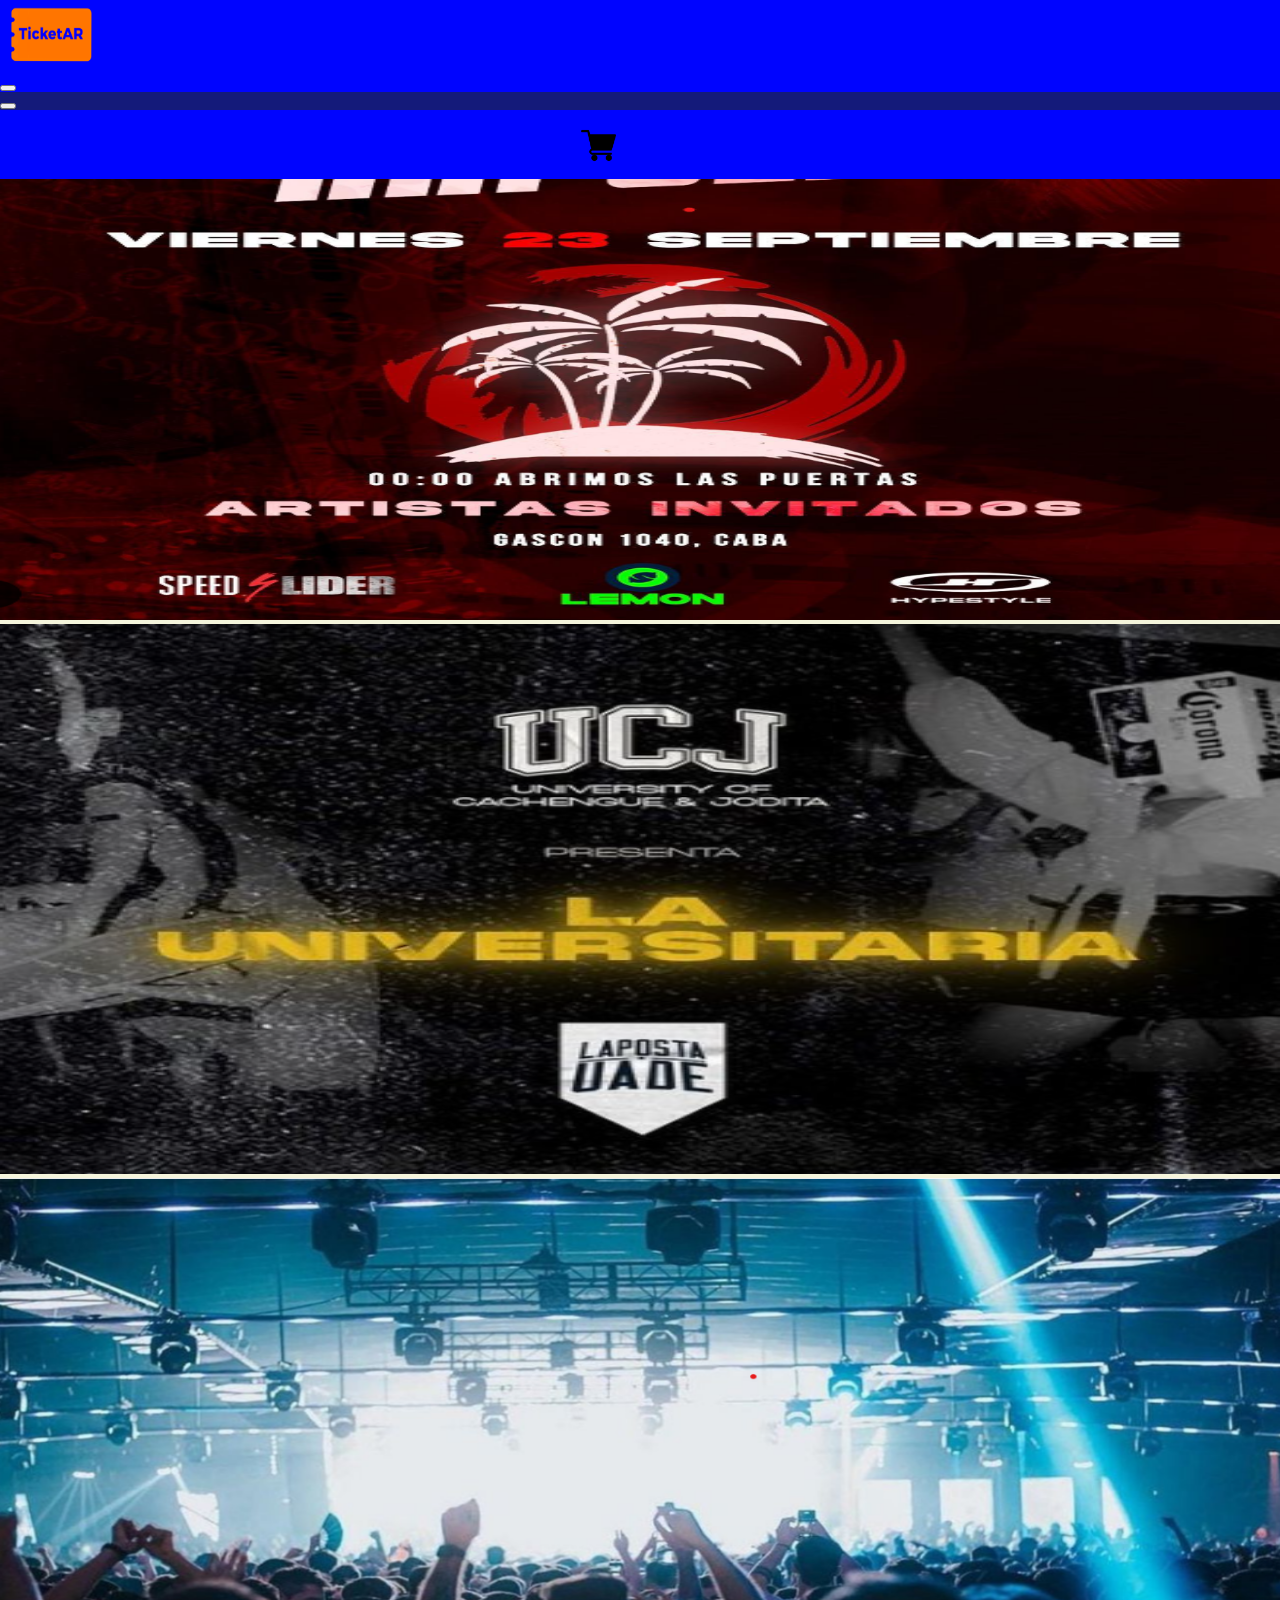
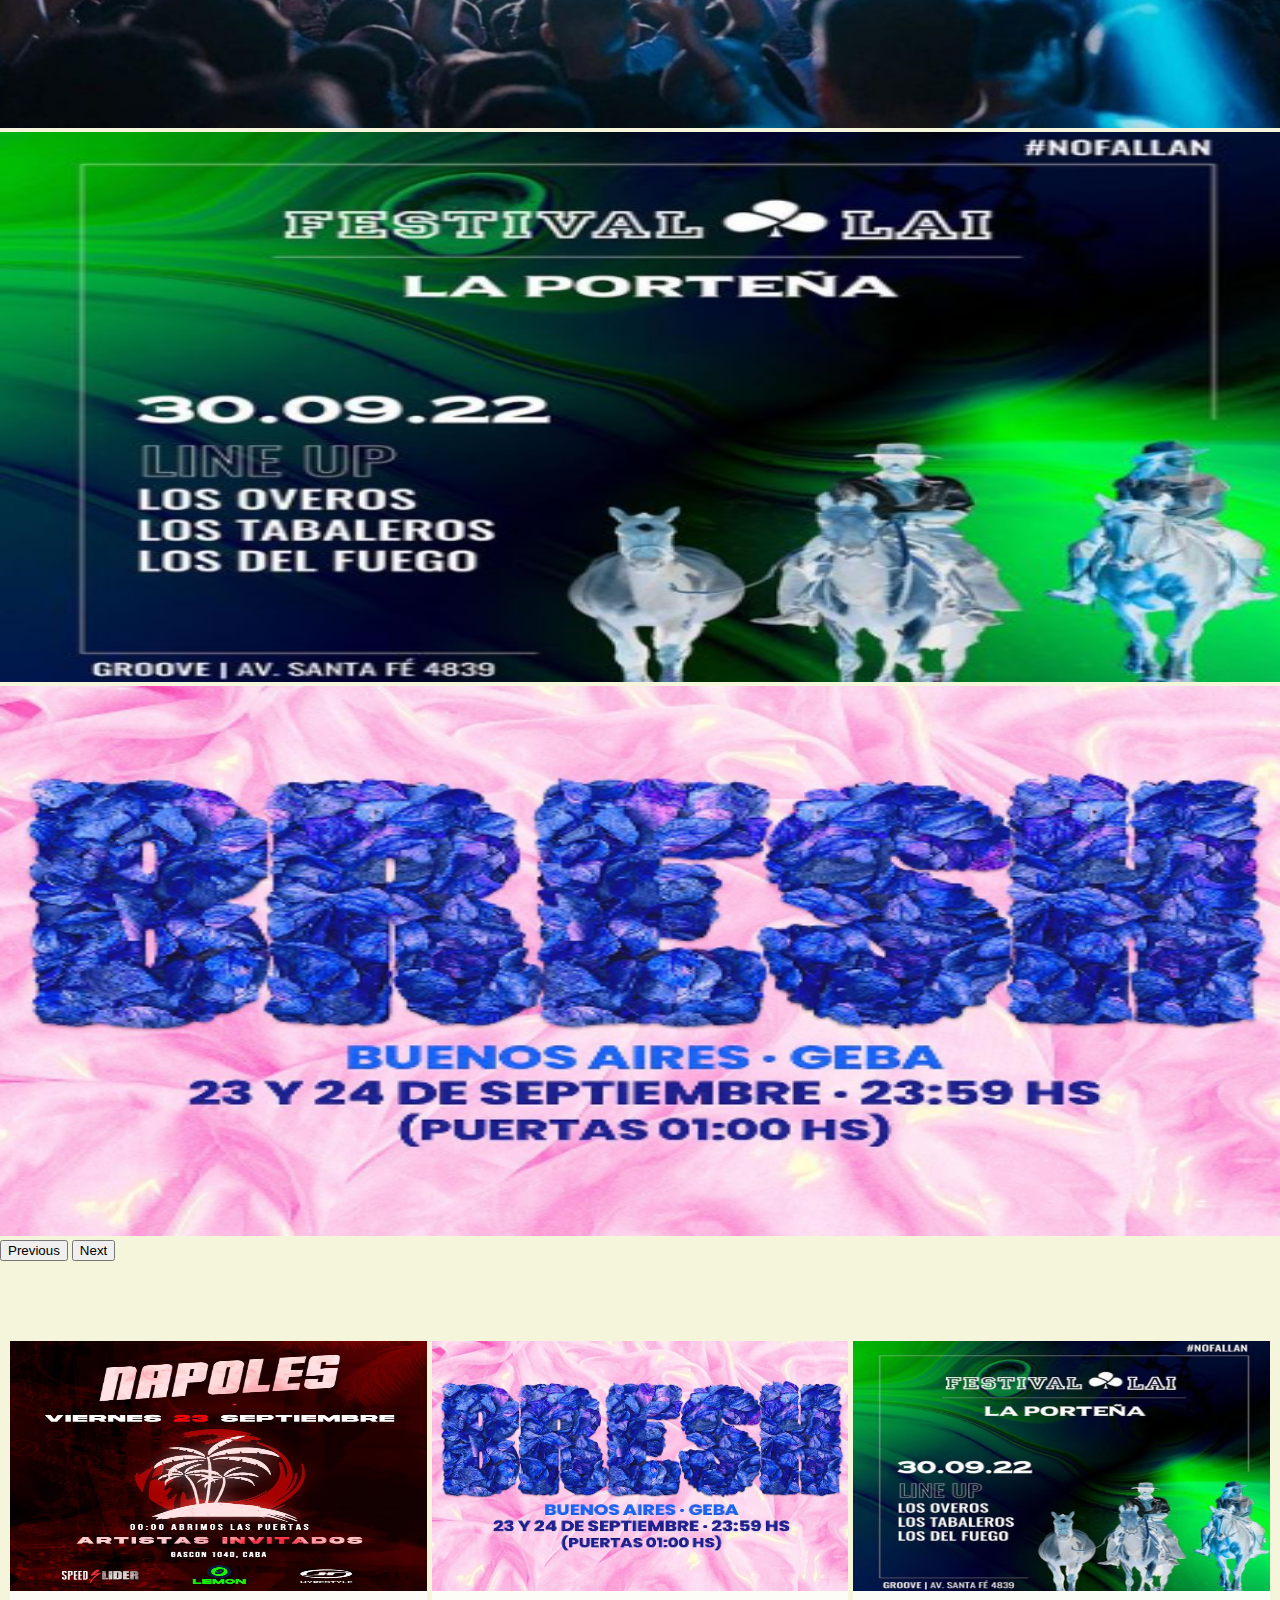
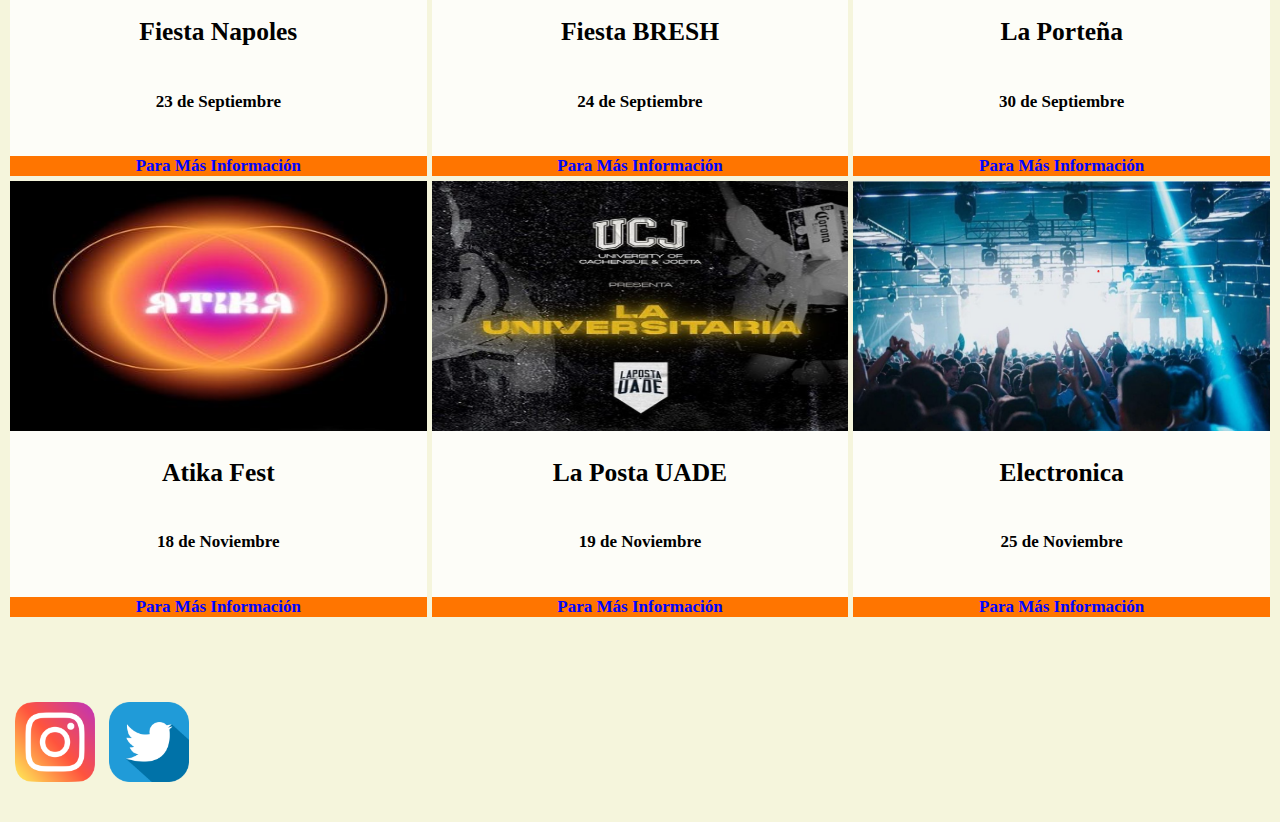
<file: index.html>
<!DOCTYPE html>
<html lang="en">
<head>
    <meta charset="UTF-8">
    <meta http-equiv="X-UA-Compatible" content="IE=edge">
    <meta name="viewport" content="width=device-width, initial-scale=1.0">
    <title>TicketAr</title>
    
    <link rel="icon" href="./IMAGENES/logo m 2.png">
    <link href="https://cdn.jsdelivr.net/npm/bootstrap@5.2.2/dist/css/bootstrap.min.css" rel="stylesheet" integrity="sha384-Zenh87qX5JnK2Jl0vWa8Ck2rdkQ2Bzep5IDxbcnCeuOxjzrPF/et3URy9Bv1WTRi" crossorigin="anonymous">
    <link rel="stylesheet" href="styles.css">
</head>
    <header>
        <nav class="navbar-expand-lg navbar navbar-dark fixed-top" style="background-color: #0004ff;">
            <div class="container-fluid">
              <div > <img src="./IMAGENES/LOGO M.png" class="logo" ></div>
              <button class="navbar-toggler" type="button" data-bs-toggle="offcanvas" data-bs-target="#offcanvasDarkNavbar" aria-controls="offcanvasDarkNavbar">
                <span class="navbar-toggler-icon"></span>
              </button>
              <div class="offcanvas offcanvas-end text-bg-dark" tabindex="-1" id="offcanvasDarkNavbar" aria-labelledby="offcanvasDarkNavbarLabel" style="background-color: #0004ff;">
                <div class="offcanvas-header" style="background-color: #141a7a;">
                
                  <button type="button" class="btn-close btn-close-white" data-bs-dismiss="offcanvas" aria-label="Close" ></button>
                </div>
                <div class="offcanvas-body" style="background-color:#0004ff ;">
                  <ul class="navbar-nav justify-content-start flex-grow-1 pe-3" >
                    <li class="nav-item">
                      <a class="nav-link active" aria-current="page" href="index.html#inicio">Inicio</a>
                    </li>
                    <li class="nav-item">
                      <a class="nav-link active" href="index.html#fiestas">Fiestas</a>
                    </li>
                    <li class="nav-item">
                       <a class="nav-link active" href="index.html#Contacto">
                        Contacto
                       </a>
                    </li>
                    <li class="nav-item">
                      <a href="./carrito.html"><img src="./IMAGENES/carrito-de-compras.png" alt="carrito" id="carritoCompra"></a>
                   </li>
                  </ul>
                </div>
              </div>
            </div>
          </nav>
    </header> 
    
    <body>
        <div id="carouselExampleFade" class="carousel slide carousel-fade" data-bs-ride="carousel" >
            <div class="carousel-inner" id="inicio">
              <div class="carousel-item active">
                <img src="./IMAGENES/Fiesta Napoles.jpg.png" class="d-block w-100" alt="Banner Napoles" id="imagenes-banner">
              </div>
              <div class="carousel-item active">
                <img src="./IMAGENES/laPostaUade.png" class="d-block w-100" alt="Banner LPUADE" id="imagenes-banner">
              </div>
              <div class="carousel-item">
                <img src="./IMAGENES/Fiesta Electronica.png" class="d-block w-100" alt="Banner Electronica" id="imagenes-banner">
              </div>
              <div class="carousel-item">
                <img src="./IMAGENES/La Porteña.png" class="d-block w-100" alt="Banner La Porteña" id="imagenes-banner">
              </div>
              <div class="carousel-item">
                <img src="./IMAGENES/Fiesta Bresh.png" class="d-block w-100" alt="Banner Bresh" id="imagenes-banner">
              </div>
            </div>
            <button class="carousel-control-prev" type="button" data-bs-target="#carouselExampleFade" data-bs-slide="prev">
              <span class="carousel-control-prev-icon" aria-hidden="true"></span>
              <span class="visually-hidden">Previous</span>
            </button>
            <button class="carousel-control-next" type="button" data-bs-target="#carouselExampleFade" data-bs-slide="next">
              <span class="carousel-control-next-icon" aria-hidden="true"></span>
              <span class="visually-hidden">Next</span>
            </button>
          </div>

        <div class="container-fiestas" id="fiestas">
          <div class="grid-item"><img src="./IMAGENES/Fiesta Napoles.jpg.png" alt="Fiesta Napoles" class="imagenes-fiestas"> 
            <h2> Fiesta Napoles</h2>
            <h4> 23 de Septiembre </h4>
            <a href="Napoles.html"><div class="comprar"> Para Más Información </div></a>
        </div>
            <div class="grid-item"><img src="./IMAGENES/Fiesta Bresh.png" alt="logo-bresh" class="imagenes-fiestas"> 
                <h2> Fiesta BRESH</h2>
                <h4>24 de Septiembre </h4>
                <a href="Bresh.html"> <div class="comprar">  Para Más Información </div></a>
            </div>
            <div class="grid-item"><img src="./IMAGENES/La Porteña.png" alt="La Porteña" class="imagenes-fiestas"> 
                <h2> La Porteña</h2>
                <h4>30 de Septiembre </h4>
                <a href="LaPorteña.html"> <div class="comprar"> Para Más Información </div></a>
            </div>
            <div class="grid-item"><img src="./IMAGENES/fiesta.jpg" alt="Atyka Fest" class="imagenes-fiestas">
                <h2> Atika Fest</h2>
                <h4>18 de Noviembre</h4>
                <a href="Atyka.html"> <div class="comprar"> Para Más Información </div></a>
            </div>
            <div class="grid-item"><img src="./IMAGENES/laPostaUade.png" alt="Fiesta UADE" class="imagenes-fiestas">
                <h2> La Posta UADE</h2>
                <h4> 19 de Noviembre</h4>
                <a href="laPosta.html"><div class="comprar"> Para Más Información </div></a>
            </div>
            <div class="grid-item"><img src="./IMAGENES/Fiesta Electronica.png" alt="Fiesta Electronica" class="imagenes-fiestas">
                <h2> Electronica</h2>
                <h4> 25 de Noviembre </h4>
                <a href="electronica.html"><div class="comprar"> Para Más Información </div></a>
            </div>
            

    </body>

    <footer>
        <div id="Contacto">
            <a href="https://www.instagram.com/" target="_blank"><img src="./IMAGENES/instagram.png" alt="logo instagram" class="imagenes-redes"> </a>
            <a href="https://twitter.com/i/flow/login?input_flow_data=%7B%22requested_variant%22%3A%22eyJsYW5nIjoiZXMifQ%3D%3D%22%7D" target="_blank"><img src="./IMAGENES/logotipo-de-twitter.png" alt="logo twitter" class="imagenes-redes"> </a>
        </div>
            
    </footer>
    <script src="https://cdn.jsdelivr.net/npm/bootstrap@5.2.2/dist/js/bootstrap.bundle.min.js" integrity="sha384-OERcA2EqjJCMA+/3y+gxIOqMEjwtxJY7qPCqsdltbNJuaOe923+mo//f6V8Qbsw3" crossorigin="anonymous"></script>
</body>
</html>
</file>
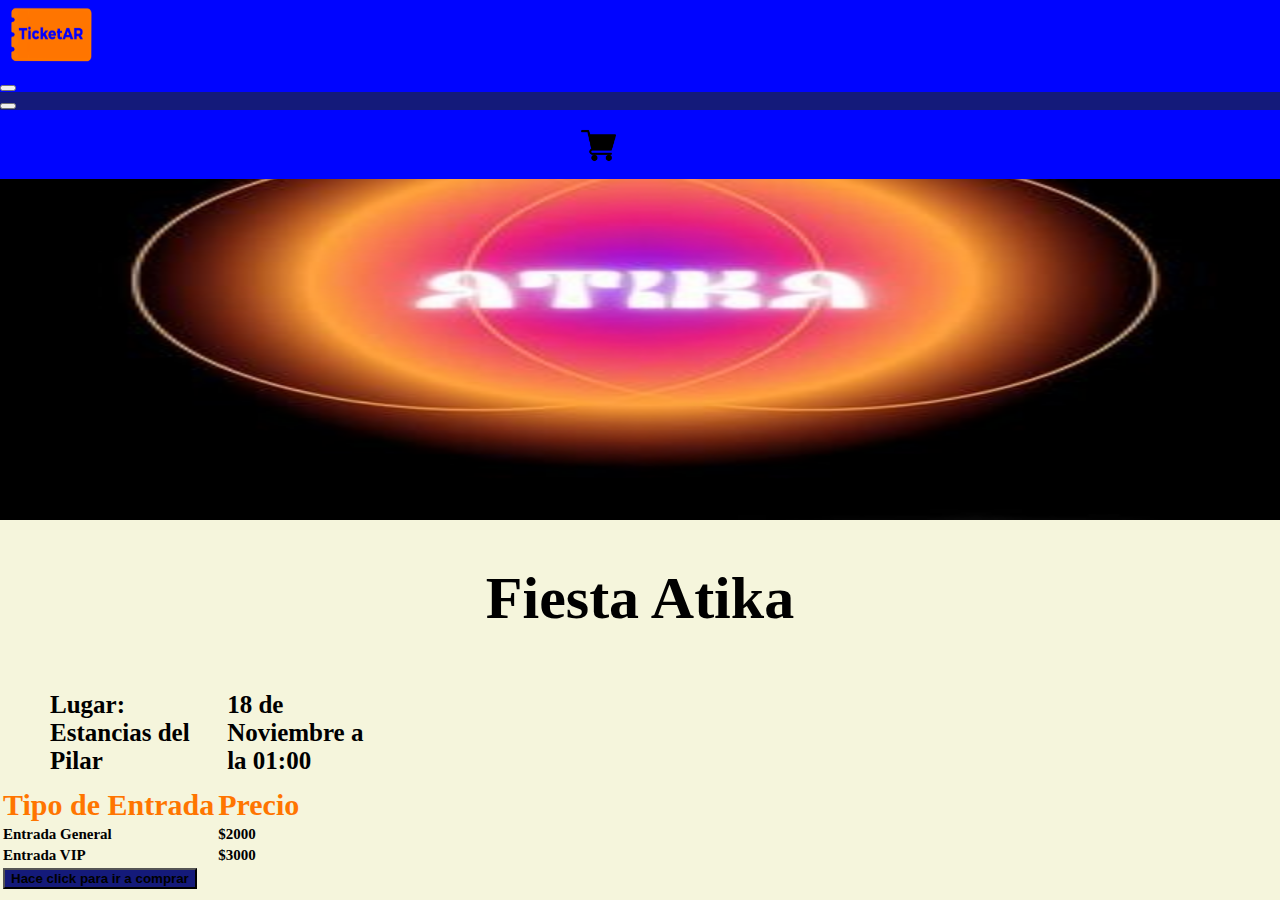
<file: Atyka.html>
<!DOCTYPE html>
<html lang="en">
<head>
    <meta charset="UTF-8">
    <meta http-equiv="X-UA-Compatible" content="IE=edge">
    <meta name="viewport" content="width=device-width, initial-scale=1.0">
    <title>Fiesta Atika</title>
    <link rel="icon" href="./IMAGENES/logo m 2.png">
    <link href="https://cdn.jsdelivr.net/npm/bootstrap@5.2.2/dist/css/bootstrap.min.css" rel="stylesheet" integrity="sha384-Zenh87qX5JnK2Jl0vWa8Ck2rdkQ2Bzep5IDxbcnCeuOxjzrPF/et3URy9Bv1WTRi" crossorigin="anonymous">
    <link rel="stylesheet" href="styles.css">
</head>
<body>
  <header>
    <nav class="navbar-expand-lg navbar navbar-dark fixed-top" style="background-color: #0004ff;">
      <div class="container-fluid">
        <div > <img src="./IMAGENES/LOGO M.png" class="logo" ></div>
        <button class="navbar-toggler" type="button" data-bs-toggle="offcanvas" data-bs-target="#offcanvasDarkNavbar" aria-controls="offcanvasDarkNavbar">
          <span class="navbar-toggler-icon"></span>
        </button>
        <div class="offcanvas offcanvas-end text-bg-dark" tabindex="-1" id="offcanvasDarkNavbar" aria-labelledby="offcanvasDarkNavbarLabel" style="background-color: #0004ff;">
          <div class="offcanvas-header" style="background-color: #141a7a;">
          
            <button type="button" class="btn-close btn-close-white" data-bs-dismiss="offcanvas" aria-label="Close"></button>
          </div>
          <div class="offcanvas-body" style="background-color:#0004ff ;">
            <ul class="navbar-nav justify-content-start flex-grow-1 pe-3" >
              <li class="nav-item">
                <a class="nav-link active" aria-current="page" href="index.html#inicio">Inicio</a>
              </li>
              <li class="nav-item">
                <a class="nav-link active" href="index.html#fiestas">Fiestas</a>
              </li>
              <li class="nav-item">
                 <a class="nav-link active" href="index.html#Contacto">
                  Contacto
                 </a>
              </li>
              <li class="nav-item">
                <img src="./IMAGENES/carrito-de-compras.png" alt="carrito" id="carritoCompra">
             </li>
            </ul>
          </div>
        </div>
      </div>
    </nav>
  </header>
  <main>
      <div class="card" style=" width:100%;">
          <img src="./IMAGENES/fiesta.jpg" class="card-img-top" alt="Fiesta Atika">
          <div class="card-body">
            <h1 class="card-title" style="text-align: center; font-size: 60px;">Fiesta Atika</h1>
          </div>
          <ul class="list-group list-group-flush">
            <li class="list-group-item">Lugar: Estancias del Pilar</li>
            <li class="list-group-item">18 de Noviembre a la 01:00</li>
          </ul>
          
          <div class="card-body" >
            <table class="table">
              <thead>
                <tr>
                  <th>Tipo de Entrada</th>
                  <th>Precio </th>
                </tr>
              </thead>
              <tbody>
                <tr>
                  <td>Entrada General</td>
                  <td>$2000</td>
                </tr>
                <tr>
                  <td>Entrada VIP</td>
                  <td>$3000</td>
                </tr>
                <td> <a href="./carrito.html"><button class="btn btn-success" style="background-color: #141a7a;  font-weight: bold;">Hace click para ir a comprar</button></a></td>
                <td> </td>
                <td> </td>
    </main>
</body>
<script src="https://cdn.jsdelivr.net/npm/bootstrap@5.2.2/dist/js/bootstrap.bundle.min.js" integrity="sha384-OERcA2EqjJCMA+/3y+gxIOqMEjwtxJY7qPCqsdltbNJuaOe923+mo//f6V8Qbsw3" crossorigin="anonymous"></script>
</html>
</file>
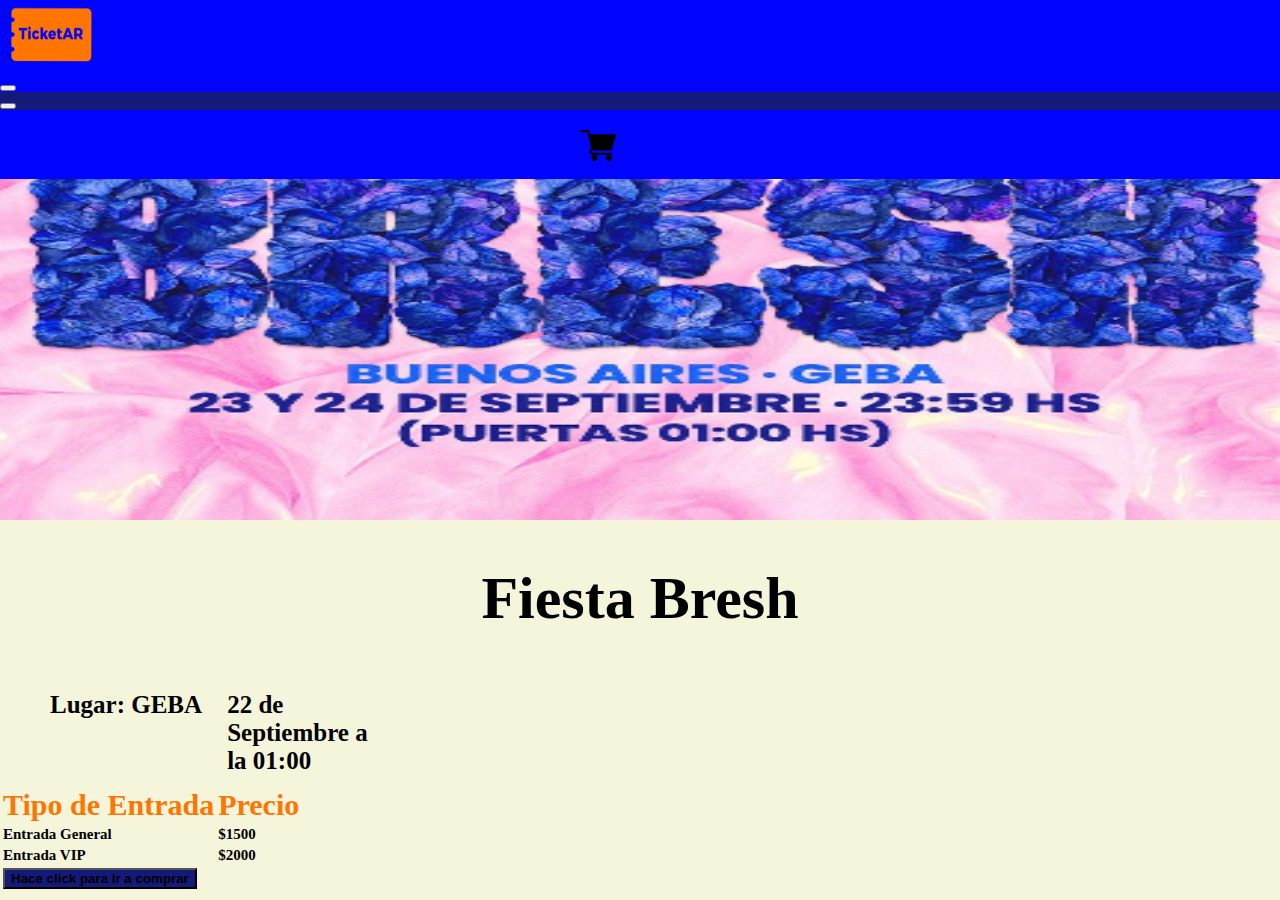
<file: Bresh.html>
<!DOCTYPE html>
<html lang="en">
<head>
    <meta charset="UTF-8">
    <meta http-equiv="X-UA-Compatible" content="IE=edge">
    <meta name="viewport" content="width=device-width, initial-scale=1.0">
    <title>Fiesta Bresh</title>
    <link rel="icon" href="./IMAGENES/logo m 2.png">
    <link href="https://cdn.jsdelivr.net/npm/bootstrap@5.2.2/dist/css/bootstrap.min.css" rel="stylesheet" integrity="sha384-Zenh87qX5JnK2Jl0vWa8Ck2rdkQ2Bzep5IDxbcnCeuOxjzrPF/et3URy9Bv1WTRi" crossorigin="anonymous">
    <link rel="stylesheet" href="styles.css">
</head>
<body>
    <header>
      <nav class="navbar-expand-lg navbar navbar-dark fixed-top" style="background-color: #0004ff;">
        <div class="container-fluid">
          <div > <img src="./IMAGENES/LOGO M.png" class="logo" ></div>
          <button class="navbar-toggler" type="button" data-bs-toggle="offcanvas" data-bs-target="#offcanvasDarkNavbar" aria-controls="offcanvasDarkNavbar">
            <span class="navbar-toggler-icon"></span>
          </button>
          <div class="offcanvas offcanvas-end text-bg-dark" tabindex="-1" id="offcanvasDarkNavbar" aria-labelledby="offcanvasDarkNavbarLabel" style="background-color: #0004ff;">
            <div class="offcanvas-header" style="background-color: #141a7a;">
            
              <button type="button" class="btn-close btn-close-white" data-bs-dismiss="offcanvas" aria-label="Close"></button>
            </div>
            <div class="offcanvas-body" style="background-color:#0004ff ;">
              <ul class="navbar-nav justify-content-start flex-grow-1 pe-3" >
                <li class="nav-item">
                  <a class="nav-link active" aria-current="page" href="index.html#inicio">Inicio</a>
                </li>
                <li class="nav-item">
                  <a class="nav-link active" href="index.html#fiestas">Fiestas</a>
                </li>
                <li class="nav-item">
                   <a class="nav-link active" href="index.html#Contacto">
                    Contacto
                   </a>
                </li>
                <li class="nav-item">
                  <img src="./IMAGENES/carrito-de-compras.png" alt="carrito" id="carritoCompra">
               </li>
              </ul>
            </div>
          </div>
        </div>
      </nav>
    </header>
    <main>
        <div class="card" style=" width:100%;">
            <img src="./IMAGENES/Fiesta Bresh.png" class="card-img-top" alt="Fiesta Bresh">
            <div class="card-body">
              <h1 class="card-title" style="text-align: center; font-size: 60px;">Fiesta Bresh</h1>
            </div>
            <ul class="list-group list-group-flush">
              <li class="list-group-item">Lugar: GEBA</li>
              <li class="list-group-item">22 de Septiembre a la 01:00</li>
            </ul>
            
            <div class="card-body" >
              <table class="table">
                <thead>
                  <tr>
                    <th>Tipo de Entrada</th>
                    <th>Precio </th>
                  </tr>
                </thead>
                <tbody>
                  <tr>
                    <td>Entrada General</td>
                    <td>$1500</td>
                  </tr>
                  <tr>
                    <td>Entrada VIP</td>
                    <td>$2000</td>
                  </tr>
                  <td> <a href="./carrito.html"><button class="btn btn-success" style="background-color: #141a7a;  font-weight: bold;">Hace click para ir a comprar</button></a></td>
                  <td> </td>
                  <td> </td>
    </main>
</body>
<script src="https://cdn.jsdelivr.net/npm/bootstrap@5.2.2/dist/js/bootstrap.bundle.min.js" integrity="sha384-OERcA2EqjJCMA+/3y+gxIOqMEjwtxJY7qPCqsdltbNJuaOe923+mo//f6V8Qbsw3" crossorigin="anonymous"></script>
</html>
</file>
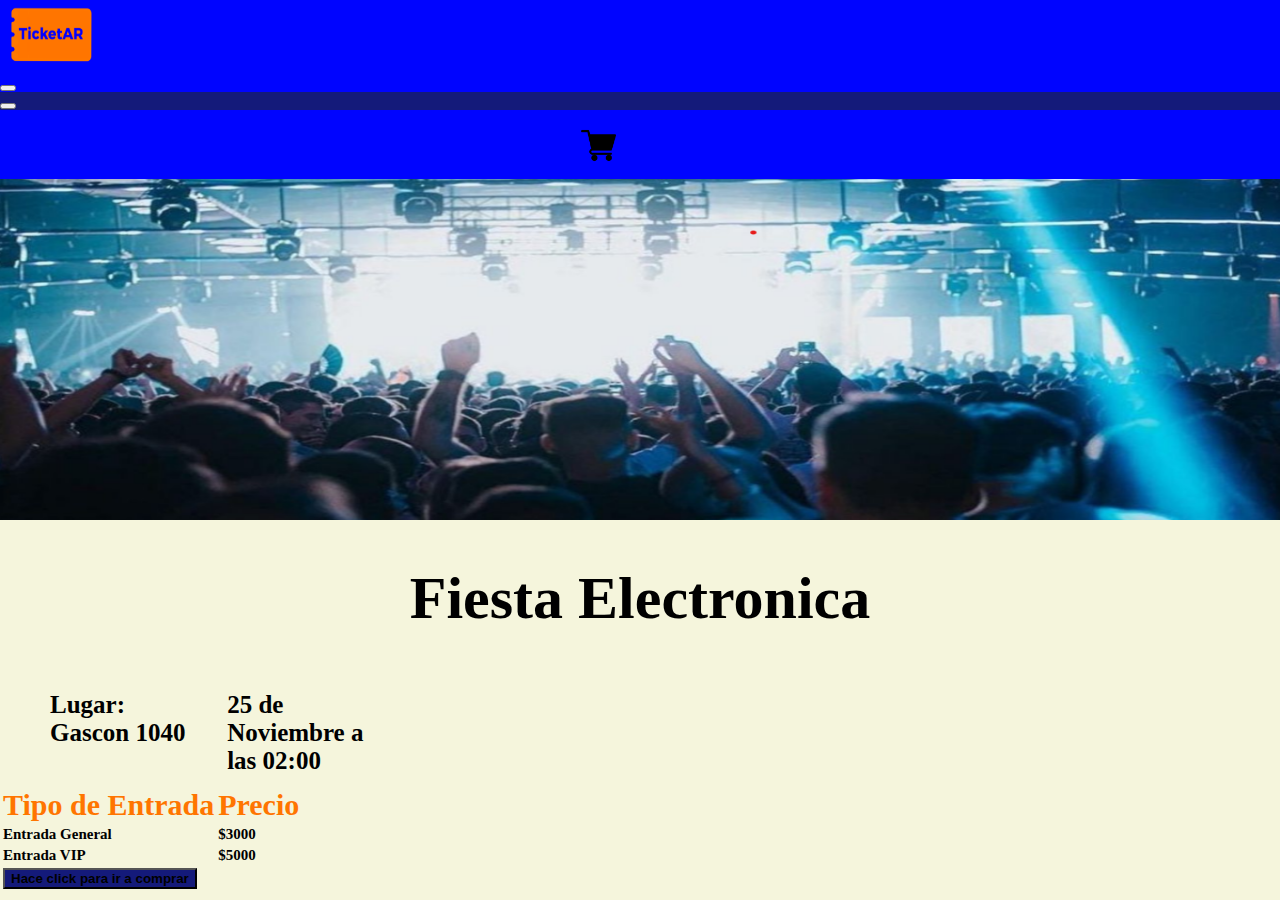
<file: electronica.html>
<!DOCTYPE html>
<html lang="en">
<head>
    <meta charset="UTF-8">
    <meta http-equiv="X-UA-Compatible" content="IE=edge">
    <meta name="viewport" content="width=device-width, initial-scale=1.0">
    <title>Fiesta Electronica</title>
    <link rel="icon" href="./IMAGENES/logo m 2.png">
    <link href="https://cdn.jsdelivr.net/npm/bootstrap@5.2.2/dist/css/bootstrap.min.css" rel="stylesheet" integrity="sha384-Zenh87qX5JnK2Jl0vWa8Ck2rdkQ2Bzep5IDxbcnCeuOxjzrPF/et3URy9Bv1WTRi" crossorigin="anonymous">
    <link rel="stylesheet" href="styles.css">
</head>
<body>
  <header>
    <nav class="navbar-expand-lg navbar navbar-dark fixed-top" style="background-color: #0004ff;">
      <div class="container-fluid">
        <div > <img src="./IMAGENES/LOGO M.png" class="logo" ></div>
        <button class="navbar-toggler" type="button" data-bs-toggle="offcanvas" data-bs-target="#offcanvasDarkNavbar" aria-controls="offcanvasDarkNavbar">
          <span class="navbar-toggler-icon"></span>
        </button>
        <div class="offcanvas offcanvas-end text-bg-dark" tabindex="-1" id="offcanvasDarkNavbar" aria-labelledby="offcanvasDarkNavbarLabel" style="background-color: #0004ff;">
          <div class="offcanvas-header" style="background-color: #141a7a;">
          
            <button type="button" class="btn-close btn-close-white" data-bs-dismiss="offcanvas" aria-label="Close"></button>
          </div>
          <div class="offcanvas-body" style="background-color:#0004ff ;">
            <ul class="navbar-nav justify-content-start flex-grow-1 pe-3" >
              <li class="nav-item">
                <a class="nav-link active" aria-current="page" href="index.html#inicio">Inicio</a>
              </li>
              <li class="nav-item">
                <a class="nav-link active" href="index.html#fiestas">Fiestas</a>
              </li>
              <li class="nav-item">
                 <a class="nav-link active" href="index.html#Contacto">
                  Contacto
                 </a>
              </li>
              <li class="nav-item">
                <img src="./IMAGENES/carrito-de-compras.png" alt="carrito" id="carritoCompra">
             </li>
            </ul>
          </div>
        </div>
      </div>
    </nav>
  </header>
  <main>
      <div class="card" style=" width:100%;">
          <img src="./IMAGENES/Fiesta Electronica.png" class="card-img-top" alt="Fiesta Electronica">
          <div class="card-body">
            <h1 class="card-title" style="text-align: center; font-size: 60px;">Fiesta Electronica</h1>
          </div>
          <ul class="list-group list-group-flush">
            <li class="list-group-item">Lugar: Gascon 1040</li>
            <li class="list-group-item">25 de Noviembre a las 02:00</li>
          </ul>
          
          <div class="card-body" >
            <table class="table">
              <thead>
                <tr>
                  <th>Tipo de Entrada</th>
                  <th>Precio </th>
                </tr>
              </thead>
              <tbody>
                <tr>
                  <td>Entrada General</td>
                  <td>$3000</td>
                </tr>
                <tr>
                  <td>Entrada VIP</td>
                  <td>$5000</td>
                </tr>
                <td> <a href="./carrito.html"><button class="btn btn-success" style="background-color: #141a7a;  font-weight: bold;">Hace click para ir a comprar</button></a></td>
                <td> </td>
                <td> </td>
    </main>
</body>
<script src="https://cdn.jsdelivr.net/npm/bootstrap@5.2.2/dist/js/bootstrap.bundle.min.js" integrity="sha384-OERcA2EqjJCMA+/3y+gxIOqMEjwtxJY7qPCqsdltbNJuaOe923+mo//f6V8Qbsw3" crossorigin="anonymous"></script>
</html>
</file>
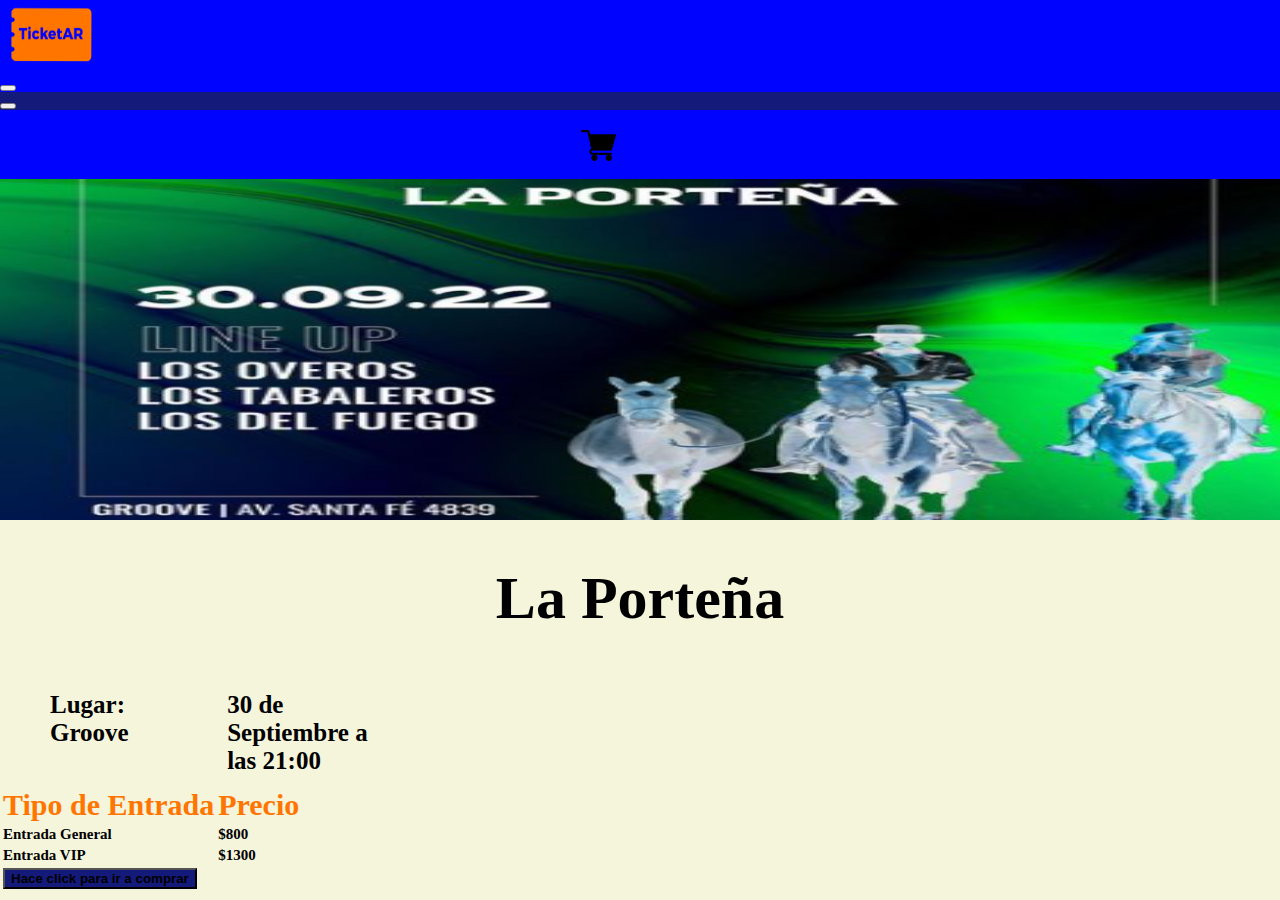
<file: LaPorteña.html>
<!DOCTYPE html>
<html lang="en">
<head>
    <meta charset="UTF-8">
    <meta http-equiv="X-UA-Compatible" content="IE=edge">
    <meta name="viewport" content="width=device-width, initial-scale=1.0">
    <title>La Porteña</title>
    <link rel="icon" href="./IMAGENES/logo m 2.png">
    <link href="https://cdn.jsdelivr.net/npm/bootstrap@5.2.2/dist/css/bootstrap.min.css" rel="stylesheet" integrity="sha384-Zenh87qX5JnK2Jl0vWa8Ck2rdkQ2Bzep5IDxbcnCeuOxjzrPF/et3URy9Bv1WTRi" crossorigin="anonymous">
    <link rel="stylesheet" href="styles.css">
</head>
<body>
  <header>
    <nav class="navbar-expand-lg navbar navbar-dark fixed-top" style="background-color: #0004ff;">
      <div class="container-fluid">
        <div > <img src="./IMAGENES/LOGO M.png" class="logo" ></div>
        <button class="navbar-toggler" type="button" data-bs-toggle="offcanvas" data-bs-target="#offcanvasDarkNavbar" aria-controls="offcanvasDarkNavbar">
          <span class="navbar-toggler-icon"></span>
        </button>
        <div class="offcanvas offcanvas-end text-bg-dark" tabindex="-1" id="offcanvasDarkNavbar" aria-labelledby="offcanvasDarkNavbarLabel" style="background-color: #0004ff;">
          <div class="offcanvas-header" style="background-color: #141a7a;">
          
            <button type="button" class="btn-close btn-close-white" data-bs-dismiss="offcanvas" aria-label="Close"></button>
          </div>
          <div class="offcanvas-body" style="background-color:#0004ff ;">
            <ul class="navbar-nav justify-content-start flex-grow-1 pe-3" >
              <li class="nav-item">
                <a class="nav-link active" aria-current="page" href="index.html#inicio">Inicio</a>
              </li>
              <li class="nav-item">
                <a class="nav-link active" href="index.html#fiestas">Fiestas</a>
              </li>
              <li class="nav-item">
                 <a class="nav-link active" href="index.html#Contacto">
                  Contacto
                 </a>
              </li>
              <li class="nav-item">
                <img src="./IMAGENES/carrito-de-compras.png" alt="carrito" id="carritoCompra">
             </li>
            </ul>
          </div>
        </div>
      </div>
    </nav>
  </header>
  <main>
      <div class="card" style=" width:100%;">
          <img src="./IMAGENES/La Porteña.png" class="card-img-top" alt="Fiesta La Porteña">
          <div class="card-body">
            <h1 class="card-title" style="text-align: center; font-size: 60px;">La Porteña</h1>
          </div>
          <ul class="list-group list-group-flush">
            <li class="list-group-item">Lugar: Groove</li>
            <li class="list-group-item">30 de Septiembre a las 21:00</li>
          </ul>
          
          <div class="card-body" >
            <table class="table">
              <thead>
                <tr>
                  <th>Tipo de Entrada</th>
                  <th>Precio </th>
                </tr>
              </thead>
              <tbody>
                <tr>
                  <td>Entrada General</td>
                  <td>$800</td>
                </tr>
                <tr>
                  <td>Entrada VIP</td>
                  <td>$1300</td>
                </tr>
                <td> <a href="./carrito.html"><button class="btn btn-success" style="background-color: #141a7a;  font-weight: bold;">Hace click para ir a comprar</button></a></td>
                <td> </td>
                <td> </td>
  </main>
</body>
<script src="https://cdn.jsdelivr.net/npm/bootstrap@5.2.2/dist/js/bootstrap.bundle.min.js" integrity="sha384-OERcA2EqjJCMA+/3y+gxIOqMEjwtxJY7qPCqsdltbNJuaOe923+mo//f6V8Qbsw3" crossorigin="anonymous"></script>
</html>
</file>
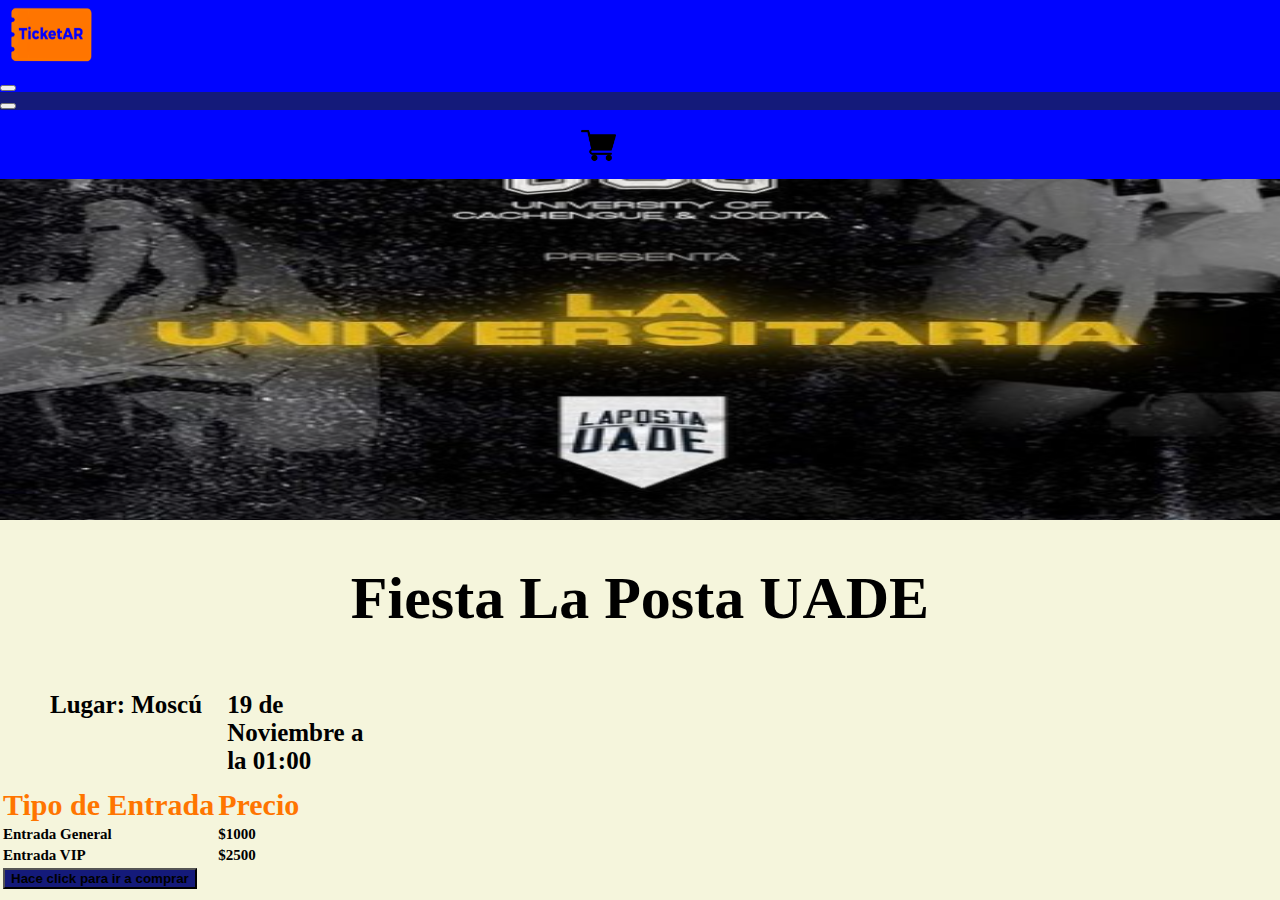
<file: laPosta.html>
<!DOCTYPE html>
<html lang="en">
<head>
    <meta charset="UTF-8">
    <meta http-equiv="X-UA-Compatible" content="IE=edge">
    <meta name="viewport" content="width=device-width, initial-scale=1.0">
    <title>La Posta UADE</title>
    <link rel="icon" href="./IMAGENES/logo m 2.png">
    <link href="https://cdn.jsdelivr.net/npm/bootstrap@5.2.2/dist/css/bootstrap.min.css" rel="stylesheet" integrity="sha384-Zenh87qX5JnK2Jl0vWa8Ck2rdkQ2Bzep5IDxbcnCeuOxjzrPF/et3URy9Bv1WTRi" crossorigin="anonymous">
    <link rel="stylesheet" href="styles.css">
</head>
<body>
  <header>
    <nav class="navbar-expand-lg navbar navbar-dark fixed-top" style="background-color: #0004ff;">
      <div class="container-fluid">
        <div > <img src="./IMAGENES/LOGO M.png" class="logo" ></div>
        <button class="navbar-toggler" type="button" data-bs-toggle="offcanvas" data-bs-target="#offcanvasDarkNavbar" aria-controls="offcanvasDarkNavbar">
          <span class="navbar-toggler-icon"></span>
        </button>
        <div class="offcanvas offcanvas-end text-bg-dark" tabindex="-1" id="offcanvasDarkNavbar" aria-labelledby="offcanvasDarkNavbarLabel" style="background-color: #0004ff;">
          <div class="offcanvas-header" style="background-color: #141a7a;">
          
            <button type="button" class="btn-close btn-close-white" data-bs-dismiss="offcanvas" aria-label="Close"></button>
          </div>
          <div class="offcanvas-body" style="background-color:#0004ff ;">
            <ul class="navbar-nav justify-content-start flex-grow-1 pe-3" >
              <li class="nav-item">
                <a class="nav-link active" aria-current="page" href="index.html#inicio">Inicio</a>
              </li>
              <li class="nav-item">
                <a class="nav-link active" href="index.html#fiestas">Fiestas</a>
              </li>
              <li class="nav-item">
                 <a class="nav-link active" href="index.html#Contacto">
                  Contacto
                 </a>
              </li>
              <li class="nav-item">
                <img src="./IMAGENES/carrito-de-compras.png" alt="carrito" id="carritoCompra">
             </li>
            </ul>
          </div>
        </div>
      </div>
    </nav>
  </header>
  <main>
      <div class="card" style=" width:100%;">
          <img src="./IMAGENES/laPostaUade.png" class="card-img-top" alt="Fiesta La Posta UADE">
          <div class="card-body">
            <h1 class="card-title" style="text-align: center; font-size: 60px;">Fiesta La Posta UADE</h1>
          </div>
          <ul class="list-group list-group-flush">
            <li class="list-group-item">Lugar: Moscú</li>
            <li class="list-group-item">19 de Noviembre a la 01:00</li>
          </ul>
          
          <div class="card-body" >
            <table class="table">
              <thead>
                <tr>
                  <th>Tipo de Entrada</th>
                  <th>Precio </th>
                </tr>
              </thead>
              <tbody>
                <tr>
                  <td>Entrada General</td>
                  <td>$1000</td>
                </tr>
                <tr>
                  <td>Entrada VIP</td>
                  <td>$2500</td>
                </tr>
                <td> <a href="./carrito.html"><button class="btn btn-success" style="background-color: #141a7a;  font-weight: bold;">Hace click para ir a comprar</button></a></td>
                <td> </td>
                <td> </td>
    </main>
</body>
<script src="https://cdn.jsdelivr.net/npm/bootstrap@5.2.2/dist/js/bootstrap.bundle.min.js" integrity="sha384-OERcA2EqjJCMA+/3y+gxIOqMEjwtxJY7qPCqsdltbNJuaOe923+mo//f6V8Qbsw3" crossorigin="anonymous"></script>
</html>
</file>
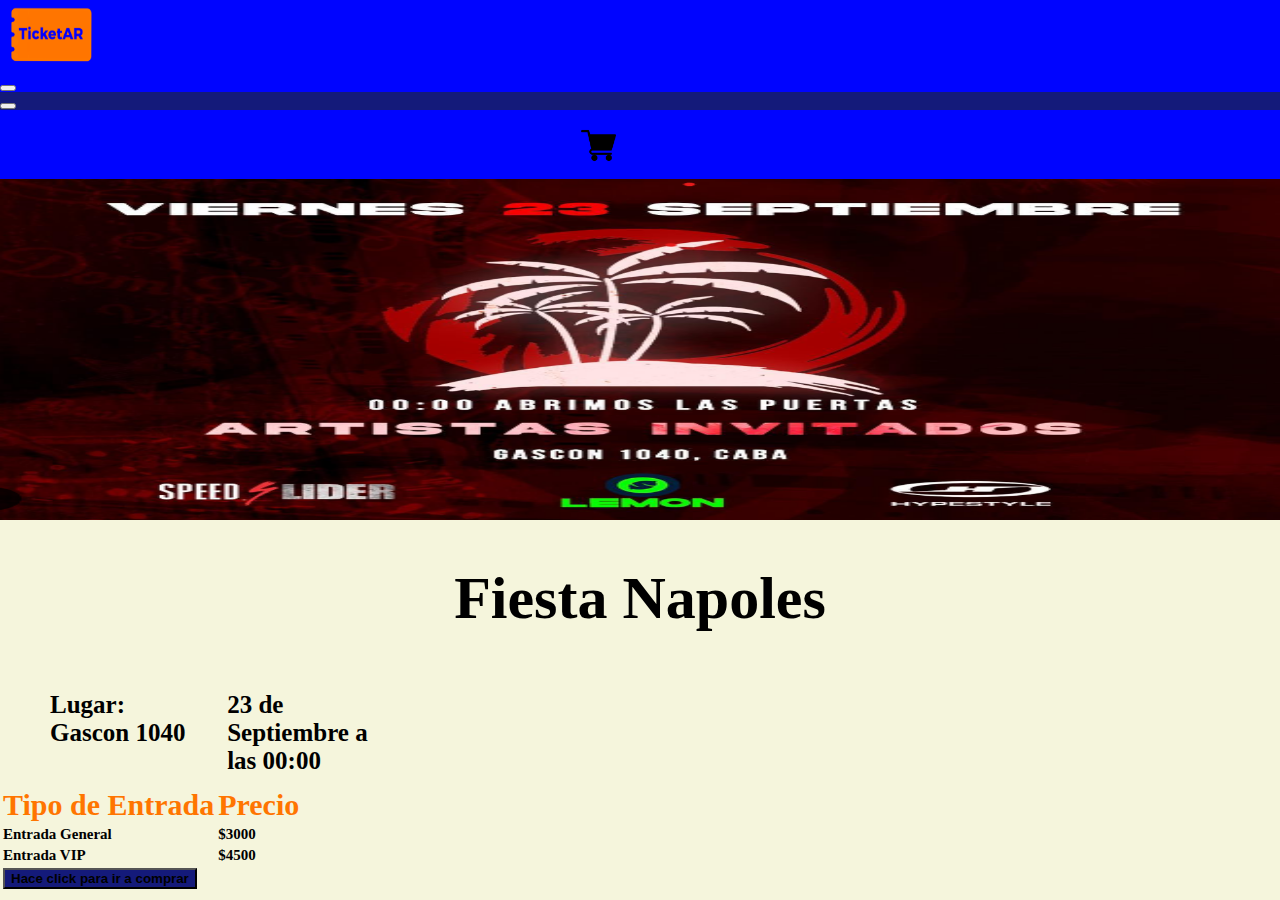
<file: Napoles.html>
<!DOCTYPE html>
<html lang="en">
<head>
    <meta charset="UTF-8">
    <meta http-equiv="X-UA-Compatible" content="IE=edge">
    <meta name="viewport" content="width=device-width, initial-scale=1.0">
    <title>Fiesta Napoles</title>
    <link rel="icon" href="./IMAGENES/logo m 2.png">
    <link href="https://cdn.jsdelivr.net/npm/bootstrap@5.2.2/dist/css/bootstrap.min.css" rel="stylesheet" integrity="sha384-Zenh87qX5JnK2Jl0vWa8Ck2rdkQ2Bzep5IDxbcnCeuOxjzrPF/et3URy9Bv1WTRi" crossorigin="anonymous">
    <link rel="stylesheet" href="styles.css">
</head>
<body>
  <header>
    <nav class="navbar-expand-lg navbar navbar-dark fixed-top" style="background-color: #0004ff;">
      <div class="container-fluid">
        <div > <img src="./IMAGENES/LOGO M.png" class="logo" ></div>
        <button class="navbar-toggler" type="button" data-bs-toggle="offcanvas" data-bs-target="#offcanvasDarkNavbar" aria-controls="offcanvasDarkNavbar">
          <span class="navbar-toggler-icon"></span>
        </button>
        <div class="offcanvas offcanvas-end text-bg-dark" tabindex="-1" id="offcanvasDarkNavbar" aria-labelledby="offcanvasDarkNavbarLabel" style="background-color: #0004ff;">
          <div class="offcanvas-header" style="background-color: #141a7a;">
          
            <button type="button" class="btn-close btn-close-white" data-bs-dismiss="offcanvas" aria-label="Close"></button>
          </div>
          <div class="offcanvas-body" style="background-color:#0004ff ;">
            <ul class="navbar-nav justify-content-start flex-grow-1 pe-3" >
              <li class="nav-item">
                <a class="nav-link active" aria-current="page" href="index.html#inicio">Inicio</a>
              </li>
              <li class="nav-item">
                <a class="nav-link active" href="index.html#fiestas">Fiestas</a>
              </li>
              <li class="nav-item">
                 <a class="nav-link active" href="index.html#Contacto">
                  Contacto
                 </a>
              </li>
              <li class="nav-item">
                <img src="./IMAGENES/carrito-de-compras.png" alt="carrito" id="carritoCompra">
             </li>
            </ul>
          </div>
        </div>
      </div>
    </nav>
  </header>
  <main>
      <div class="card" style=" width:100%;">
          <img src="./IMAGENES/Fiesta Napoles.jpg.png" class="card-img-top" alt="Fiesta Napoles">
          <div class="card-body">
            <h1 class="card-title" style="text-align: center; font-size: 60px;">Fiesta Napoles</h1>
          </div>
          <ul class="list-group list-group-flush">
            <li class="list-group-item">Lugar: Gascon 1040</li>
            <li class="list-group-item">23 de Septiembre a las 00:00</li>
          </ul>
          
          <div class="card-body" >
            <table class="table">
              <thead>
                <tr>
                  <th>Tipo de Entrada</th>
                  <th>Precio </th>
                </tr>
              </thead>
              <tbody>
                <tr>
                  <td>Entrada General</td>
                  <td>$3000</td>
                </tr>
                <tr>
                  <td>Entrada VIP</td>
                  <td>$4500</td>
                </tr>
                <td> <a href="./carrito.html"><button class="btn btn-success" style="background-color: #141a7a;  font-weight: bold;">Hace click para ir a comprar</button></a></td>
                <td> </td>
                <td> </td>
  </main>
</body>
<script src="https://cdn.jsdelivr.net/npm/bootstrap@5.2.2/dist/js/bootstrap.bundle.min.js" integrity="sha384-OERcA2EqjJCMA+/3y+gxIOqMEjwtxJY7qPCqsdltbNJuaOe923+mo//f6V8Qbsw3" crossorigin="anonymous"></script>
</html>
</file>
<file: styles.css>
header{
    position: sticky;
    top: 0;
    background-color: #0004ff;
    height: 70px;
    z-index: 10;
}

.logo{
    width: 100px;
    height: 70px;
    margin-right: 0px;
}

ul{
    list-style-type: none;
    display: grid;
    grid-template-columns: 1fr 1fr 1fr 1fr 2fr 1fr;
    margin: 0;
} 
li{
    display: inline;
    font-weight: bold;
    font-size: 25px;
    margin: 10px;
    margin-top: 18px;
    justify-content: space-between;
}
#carritoCompra{
    width: 35px;
    height: 35px;
}
/************************** Termina el Header (buscador) ******************************/

#imagenes-banner{
    width: 100%;
    height: 550px;
}

/************************** Contenedores de las Fiestas y Conciertos ********************/

.container-fiestas{
    display:grid;
    grid-template-columns: 1fr 1fr 1fr;
    padding: 10px;
    gap: 5px ;
    margin-top: 70px;
}
.container-conciertos{
    display:grid;
    grid-template-columns: 1fr 1fr 1fr;
    padding: 10px;
    gap: 5px ;
    margin-top: 70px;
}
.grid-item{
    background-color: rgba(255, 255, 255, 0.8);
    font-size: 17px;
    text-align:left;
    text-overflow: ellipsis;
}
.imagenes-fiestas{
    width: 100%;
    height: 250px;
    margin: 0;
}

/*********************** Decoración del texto y cuando pasas por arriba ***************************/


body{
    background-color: beige;
    margin: 0px;
    padding: 0px;
}
.card-body{
    width: 100%;
}
th{
    font-size: 30px;
    font-weight: bold;
    color: #ff7500;

}
td{
    font-size: 15px;
    font-weight: bold;

}
h2{
    text-align: center;
    font-weight: bold;
}
h4{
    text-align: center;
    font-weight: bold;
    padding: 22px;
}
p{
    text-align: center;
    padding-top: 20px;
    font-weight: bold;
    font-size: 30px;
}
.letra{
    color: #ff7500;
    background-color: #0004ff;
}
.letra:hover{
    color: white;
}
a{
    text-decoration: none;
    color: #0004ff;
}
a:hover{
    color: #ff7500;
    text-decoration: none;
}
.comprar{
    background-color: #ff7500;
    color:#0004ff;
    font-weight: bold;
    text-align: center;
}
.comprar:hover{
    background-color:#0004ff;
    color:#ff7500;
    font-size: 17px;
    font-weight: bold;
}
.card{
    background-color: beige;
}
.list-group-item{
    background-color: beige;
}
.card-img-top{
    width: 100%;
    height: 450px;
}

/************************************** Parte final de Contacto y redes ********************************/

footer{
    margin-top: 70px;
    background-color: beige;
    height: 120px;
    width: 100%;
    justify-content: center;
}
.imagenes-redes{
    padding: 5px;
    padding-top: 10px;
    width: 80px;
    height: 80px;
    gap: 30px;
    justify-content: center;
}
#Contacto{
    justify-content: center;
}
/************************************** Adaptación para Telefono y Tablet ********************************/

@media only screen and (max-width: 768px) {
    body {
      background-color: beige;
    }
    .container-fiestas{
        display: grid;
        grid-template-columns: 1fr 1fr;
    }
    .container-conciertos{
        display: grid;
        grid-template-columns: 1fr 1fr;
    }
    .comprar:hover{
        background-color: #0004ff;
        color: #ff7500;
        font-size: 17px;
        font-weight: bold;
    }
    ul{
        display: grid;
        grid-template-columns: 1fr 1fr 1fr 1fr ;
    }
    li{
        margin: 10px;
        display:list-item;
        margin-top: 30px;
        text-align: center;
    }
    footer{
        width: 100%;
        display: grid;
        grid-template-columns: 1fr;
    }
  }

@media only screen and (max-width: 600px) {
    body{
        background-color: beige;
    }
    .container-fiestas{
        display: grid;
        grid-template-columns: 1fr ;
    }
    .container-conciertos{
        display: grid;
        grid-template-columns: 1fr ;
    }
    .comprar:hover{
        background-color: #0004ff;
        color: #ff7500;
        font-size: 17px;
        font-weight: bold;
    }
    ul{
        display: grid;
        grid-template-columns: 1fr 1fr 1fr 1fr;
    }
    li{
        margin: 10px;
        margin-top: 30px;
        text-align: center;
    }
    footer{
        width: 100%;
        display: grid;
        grid-template-columns: 1fr;
    }
    .logo{
        width: 100px;
    }
}

h5{
    text-align: center;
    font-weight: bold;
    font-size: 23px;
}
</file>
